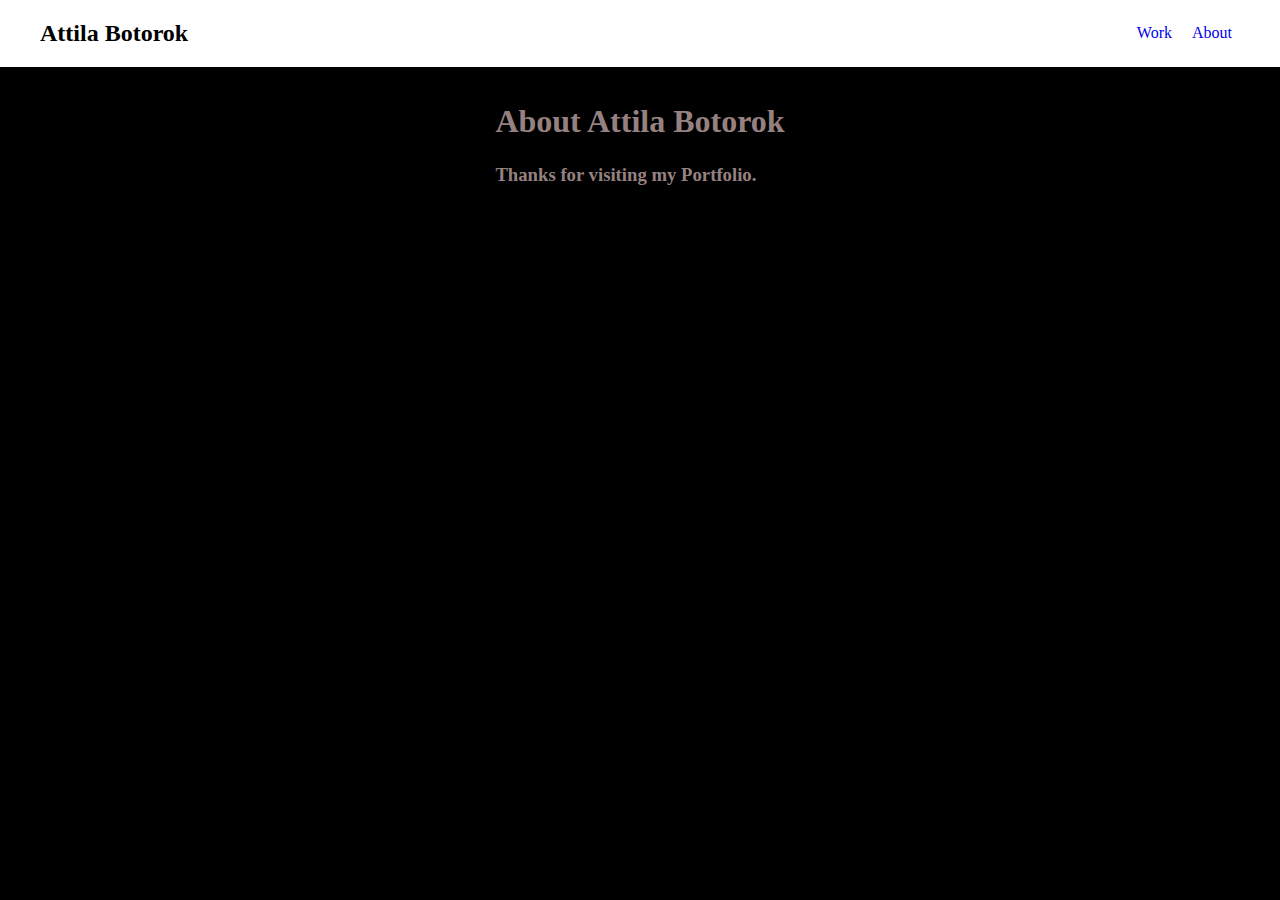
<file: about.html>
<html lang="en">
<head>
    <meta charset="UTF-8">
    <meta http-equiv="X-UA-Compatible" content="IE=edge">
    <meta name="viewport" content="width=device-width, initial-scale=1.0">
    <link rel="stylesheet" href="style.css">
    <title>About</title>
</head>
<body>
    <div class="topBarContainer">
        <div class="topBar">
            <h2 class="title">Attila Botorok</h1>
            <div>
                <a href="index.html" class="button">Work</a>
                <a href="about.html" class="button">About</a>
            </div>

        </div>
    </div>
    <div class="container">

        <div style="">
           <h1>About Attila Botorok</h1>
           <h3>Thanks for visiting my Portfolio.</h3>


        </div>
    </div>
</body>
</html>
</file>
<file: style.css>
body{
    margin: 0;
    display: flex;
    flex-direction: column;
    align-items: center;
    background-color: black;
}
.container {
    padding-top: 12px;
    display: flex;
    align-items: center;
    
    max-width: 1200px;
   
}
.videoFrame {
    margin: 10px;
}
.title {
    align-self: center;
    
}
.topBar {
    display: flex;
    justify-content: space-between;
    align-items: center;
    flex-direction: row;
    flex-wrap: wrap;
    
    color: rgb(0, 0, 0);
    width: 95%;
    max-width: 1200px;
    /* background-color: rgb(234, 24, 24); */
}

.topBarContainer {
    display: flex;
    align-items: center;
    flex-direction: column;
    width: 100%;
    background-color: rgb(255, 255, 255);
}

.button {
    text-decoration: none;
    background-color: white;
    border: none;
    cursor: pointer;
    padding: 4px 8px;
    font-size: 16px;
    text-align: center;
}

.button :active {
    color: rgb(93, 156, 250);
}

h1, h3 {
    margin-top: 24px;
    color: rgb(150, 129, 129);
}
</file>
